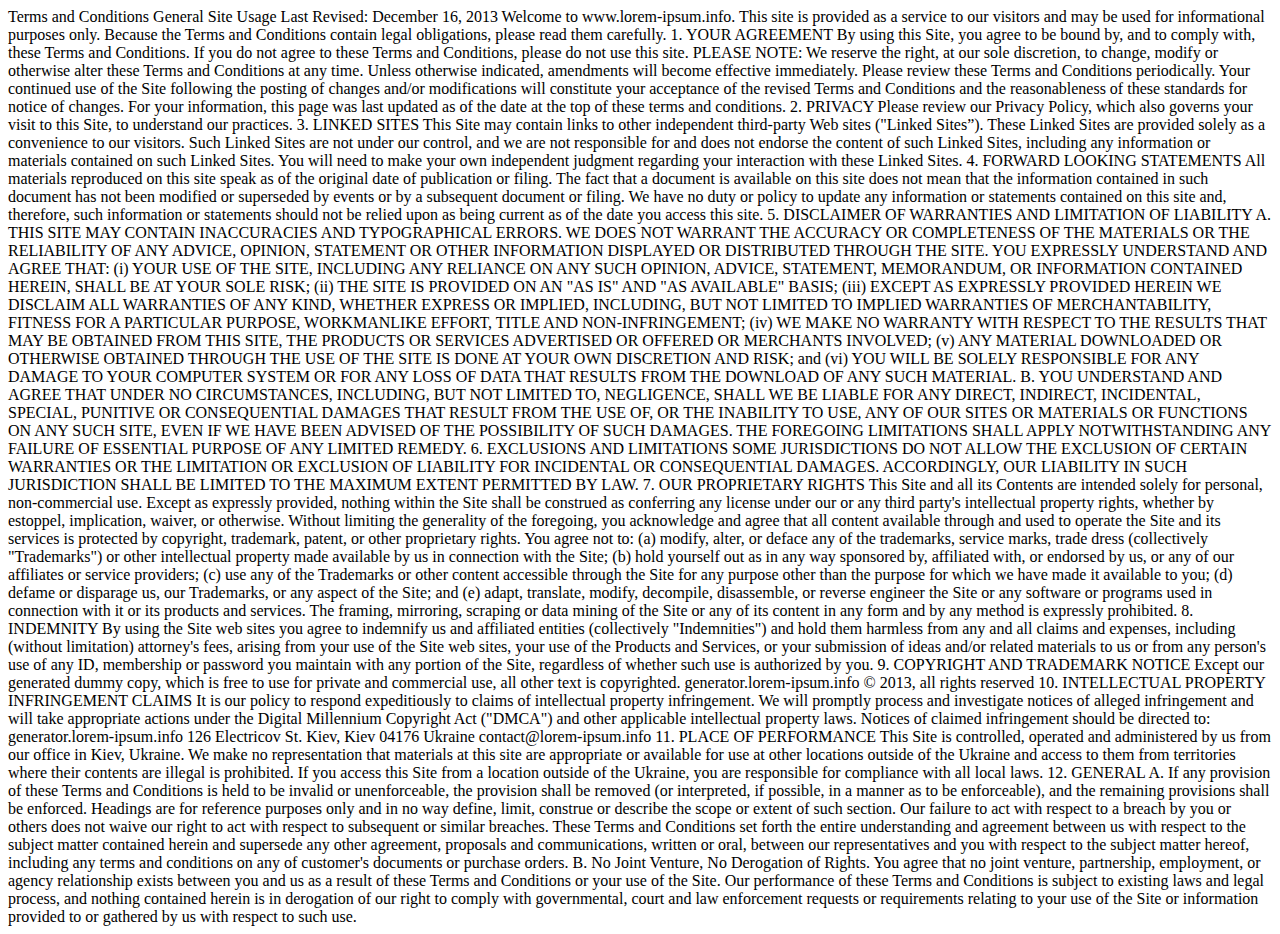
<file: ContactPage.html>
<!DOCTYPE html>
<html lang="en">
<head>
    <meta charset="UTF-8">
    <meta name="viewport" content="width=device-width, initial-scale=1.0">
    <title>Contact Us</title>
</head>
<body>
Terms and Conditions
General Site Usage
Last Revised: December 16, 2013

Welcome to www.lorem-ipsum.info. This site is provided as a service to our visitors and may be used for informational purposes only. Because the Terms and Conditions contain legal obligations, please read them carefully.

1. YOUR AGREEMENT
By using this Site, you agree to be bound by, and to comply with, these Terms and Conditions. If you do not agree to these Terms and Conditions, please do not use this site.

PLEASE NOTE: We reserve the right, at our sole discretion, to change, modify or otherwise alter these Terms and Conditions at any time. Unless otherwise indicated, amendments will become effective immediately. Please review these Terms and Conditions periodically. Your continued use of the Site following the posting of changes and/or modifications will constitute your acceptance of the revised Terms and Conditions and the reasonableness of these standards for notice of changes. For your information, this page was last updated as of the date at the top of these terms and conditions.
2. PRIVACY
Please review our Privacy Policy, which also governs your visit to this Site, to understand our practices.

3. LINKED SITES
This Site may contain links to other independent third-party Web sites ("Linked Sites”). These Linked Sites are provided solely as a convenience to our visitors. Such Linked Sites are not under our control, and we are not responsible for and does not endorse the content of such Linked Sites, including any information or materials contained on such Linked Sites. You will need to make your own independent judgment regarding your interaction with these Linked Sites.

4. FORWARD LOOKING STATEMENTS
All materials reproduced on this site speak as of the original date of publication or filing. The fact that a document is available on this site does not mean that the information contained in such document has not been modified or superseded by events or by a subsequent document or filing. We have no duty or policy to update any information or statements contained on this site and, therefore, such information or statements should not be relied upon as being current as of the date you access this site.

5. DISCLAIMER OF WARRANTIES AND LIMITATION OF LIABILITY
A. THIS SITE MAY CONTAIN INACCURACIES AND TYPOGRAPHICAL ERRORS. WE DOES NOT WARRANT THE ACCURACY OR COMPLETENESS OF THE MATERIALS OR THE RELIABILITY OF ANY ADVICE, OPINION, STATEMENT OR OTHER INFORMATION DISPLAYED OR DISTRIBUTED THROUGH THE SITE. YOU EXPRESSLY UNDERSTAND AND AGREE THAT: (i) YOUR USE OF THE SITE, INCLUDING ANY RELIANCE ON ANY SUCH OPINION, ADVICE, STATEMENT, MEMORANDUM, OR INFORMATION CONTAINED HEREIN, SHALL BE AT YOUR SOLE RISK; (ii) THE SITE IS PROVIDED ON AN "AS IS" AND "AS AVAILABLE" BASIS; (iii) EXCEPT AS EXPRESSLY PROVIDED HEREIN WE DISCLAIM ALL WARRANTIES OF ANY KIND, WHETHER EXPRESS OR IMPLIED, INCLUDING, BUT NOT LIMITED TO IMPLIED WARRANTIES OF MERCHANTABILITY, FITNESS FOR A PARTICULAR PURPOSE, WORKMANLIKE EFFORT, TITLE AND NON-INFRINGEMENT; (iv) WE MAKE NO WARRANTY WITH RESPECT TO THE RESULTS THAT MAY BE OBTAINED FROM THIS SITE, THE PRODUCTS OR SERVICES ADVERTISED OR OFFERED OR MERCHANTS INVOLVED; (v) ANY MATERIAL DOWNLOADED OR OTHERWISE OBTAINED THROUGH THE USE OF THE SITE IS DONE AT YOUR OWN DISCRETION AND RISK; and (vi) YOU WILL BE SOLELY RESPONSIBLE FOR ANY DAMAGE TO YOUR COMPUTER SYSTEM OR FOR ANY LOSS OF DATA THAT RESULTS FROM THE DOWNLOAD OF ANY SUCH MATERIAL.

B. YOU UNDERSTAND AND AGREE THAT UNDER NO CIRCUMSTANCES, INCLUDING, BUT NOT LIMITED TO, NEGLIGENCE, SHALL WE BE LIABLE FOR ANY DIRECT, INDIRECT, INCIDENTAL, SPECIAL, PUNITIVE OR CONSEQUENTIAL DAMAGES THAT RESULT FROM THE USE OF, OR THE INABILITY TO USE, ANY OF OUR SITES OR MATERIALS OR FUNCTIONS ON ANY SUCH SITE, EVEN IF WE HAVE BEEN ADVISED OF THE POSSIBILITY OF SUCH DAMAGES. THE FOREGOING LIMITATIONS SHALL APPLY NOTWITHSTANDING ANY FAILURE OF ESSENTIAL PURPOSE OF ANY LIMITED REMEDY.

6. EXCLUSIONS AND LIMITATIONS
SOME JURISDICTIONS DO NOT ALLOW THE EXCLUSION OF CERTAIN WARRANTIES OR THE LIMITATION OR EXCLUSION OF LIABILITY FOR INCIDENTAL OR CONSEQUENTIAL DAMAGES. ACCORDINGLY, OUR LIABILITY IN SUCH JURISDICTION SHALL BE LIMITED TO THE MAXIMUM EXTENT PERMITTED BY LAW.

7. OUR PROPRIETARY RIGHTS
This Site and all its Contents are intended solely for personal, non-commercial use. Except as expressly provided, nothing within the Site shall be construed as conferring any license under our or any third party's intellectual property rights, whether by estoppel, implication, waiver, or otherwise. Without limiting the generality of the foregoing, you acknowledge and agree that all content available through and used to operate the Site and its services is protected by copyright, trademark, patent, or other proprietary rights. You agree not to: (a) modify, alter, or deface any of the trademarks, service marks, trade dress (collectively "Trademarks") or other intellectual property made available by us in connection with the Site; (b) hold yourself out as in any way sponsored by, affiliated with, or endorsed by us, or any of our affiliates or service providers; (c) use any of the Trademarks or other content accessible through the Site for any purpose other than the purpose for which we have made it available to you; (d) defame or disparage us, our Trademarks, or any aspect of the Site; and (e) adapt, translate, modify, decompile, disassemble, or reverse engineer the Site or any software or programs used in connection with it or its products and services.

The framing, mirroring, scraping or data mining of the Site or any of its content in any form and by any method is expressly prohibited.

8. INDEMNITY
By using the Site web sites you agree to indemnify us and affiliated entities (collectively "Indemnities") and hold them harmless from any and all claims and expenses, including (without limitation) attorney's fees, arising from your use of the Site web sites, your use of the Products and Services, or your submission of ideas and/or related materials to us or from any person's use of any ID, membership or password you maintain with any portion of the Site, regardless of whether such use is authorized by you.

9. COPYRIGHT AND TRADEMARK NOTICE
Except our generated dummy copy, which is free to use for private and commercial use, all other text is copyrighted. generator.lorem-ipsum.info © 2013, all rights reserved

10. INTELLECTUAL PROPERTY INFRINGEMENT CLAIMS
It is our policy to respond expeditiously to claims of intellectual property infringement. We will promptly process and investigate notices of alleged infringement and will take appropriate actions under the Digital Millennium Copyright Act ("DMCA") and other applicable intellectual property laws. Notices of claimed infringement should be directed to:

generator.lorem-ipsum.info

126 Electricov St.

Kiev, Kiev 04176

Ukraine

contact@lorem-ipsum.info

11. PLACE OF PERFORMANCE
This Site is controlled, operated and administered by us from our office in Kiev, Ukraine. We make no representation that materials at this site are appropriate or available for use at other locations outside of the Ukraine and access to them from territories where their contents are illegal is prohibited. If you access this Site from a location outside of the Ukraine, you are responsible for compliance with all local laws.

12. GENERAL
A. If any provision of these Terms and Conditions is held to be invalid or unenforceable, the provision shall be removed (or interpreted, if possible, in a manner as to be enforceable), and the remaining provisions shall be enforced. Headings are for reference purposes only and in no way define, limit, construe or describe the scope or extent of such section. Our failure to act with respect to a breach by you or others does not waive our right to act with respect to subsequent or similar breaches. These Terms and Conditions set forth the entire understanding and agreement between us with respect to the subject matter contained herein and supersede any other agreement, proposals and communications, written or oral, between our representatives and you with respect to the subject matter hereof, including any terms and conditions on any of customer's documents or purchase orders.

B. No Joint Venture, No Derogation of Rights. You agree that no joint venture, partnership, employment, or agency relationship exists between you and us as a result of these Terms and Conditions or your use of the Site. Our performance of these Terms and Conditions is subject to existing laws and legal process, and nothing contained herein is in derogation of our right to comply with governmental, court and law enforcement requests or requirements relating to your use of the Site or information provided to or gathered by us with respect to such use.
</body>
</html>
</file>
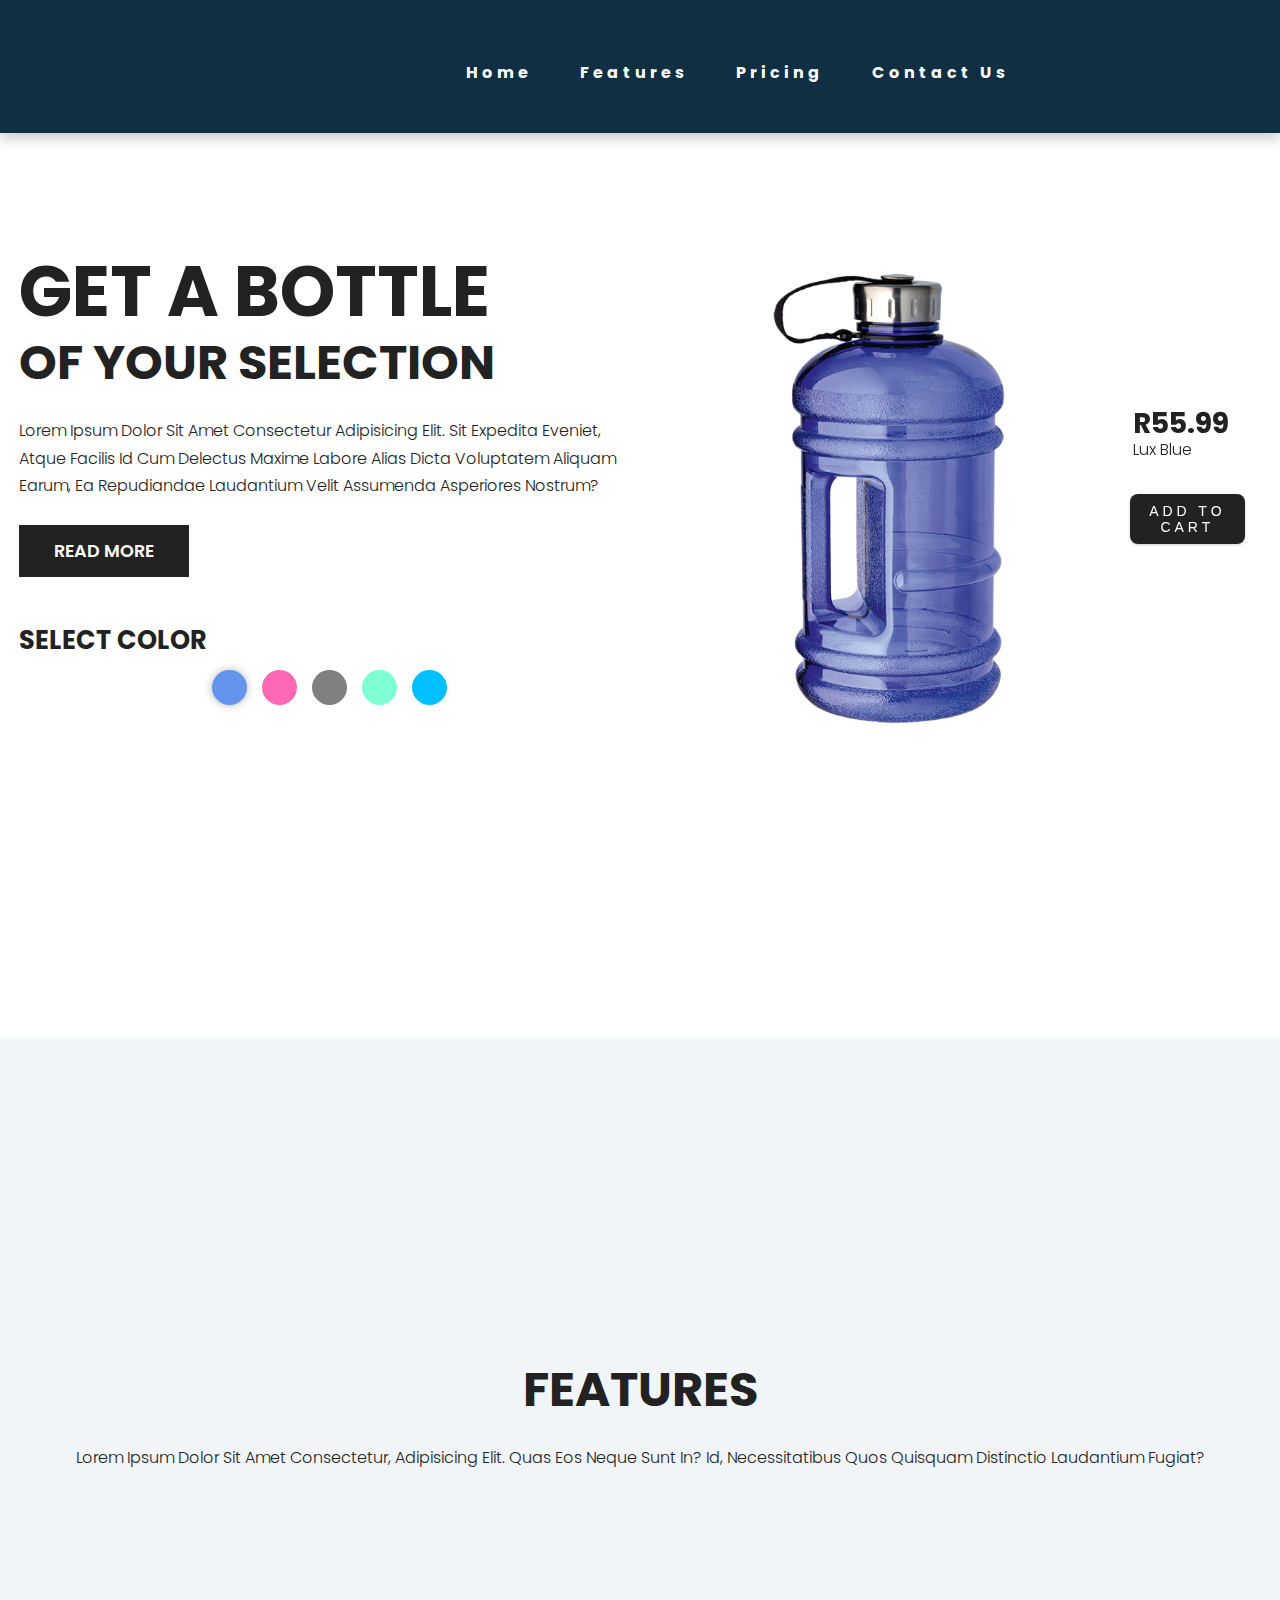
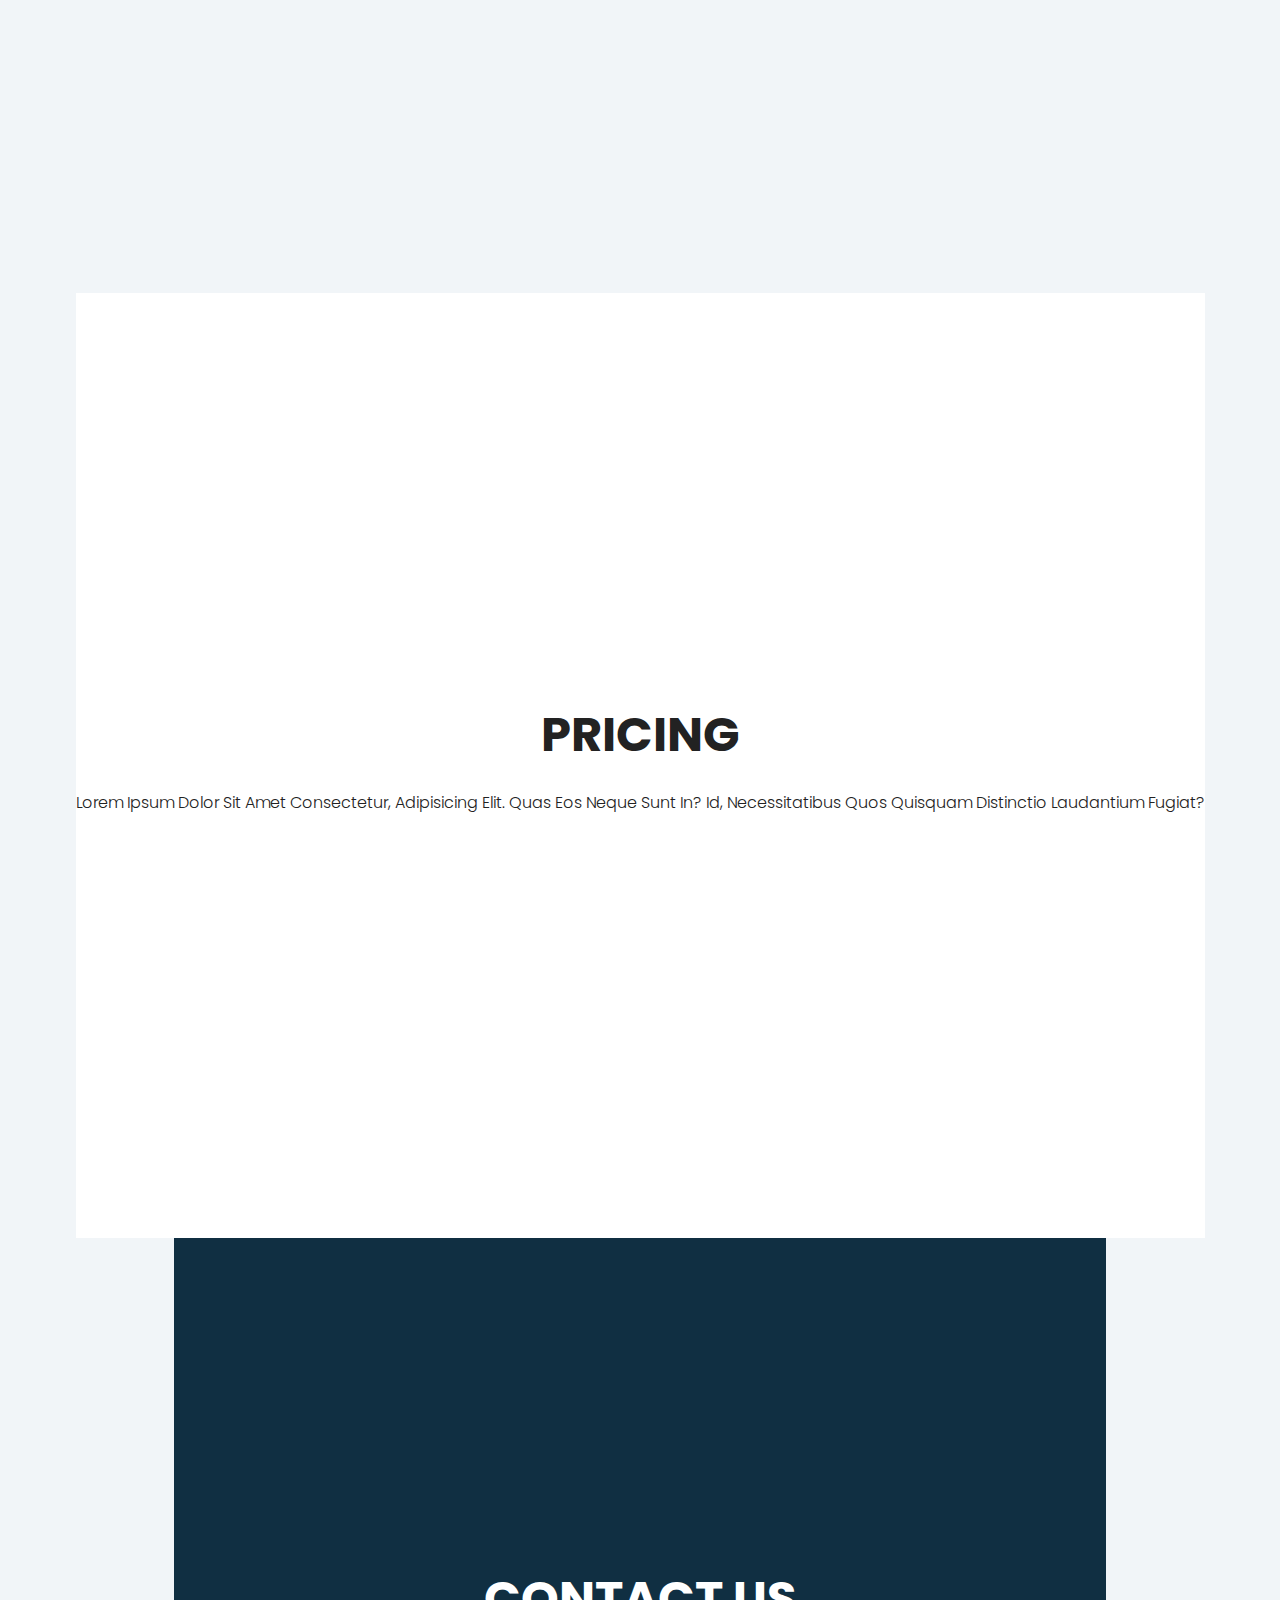
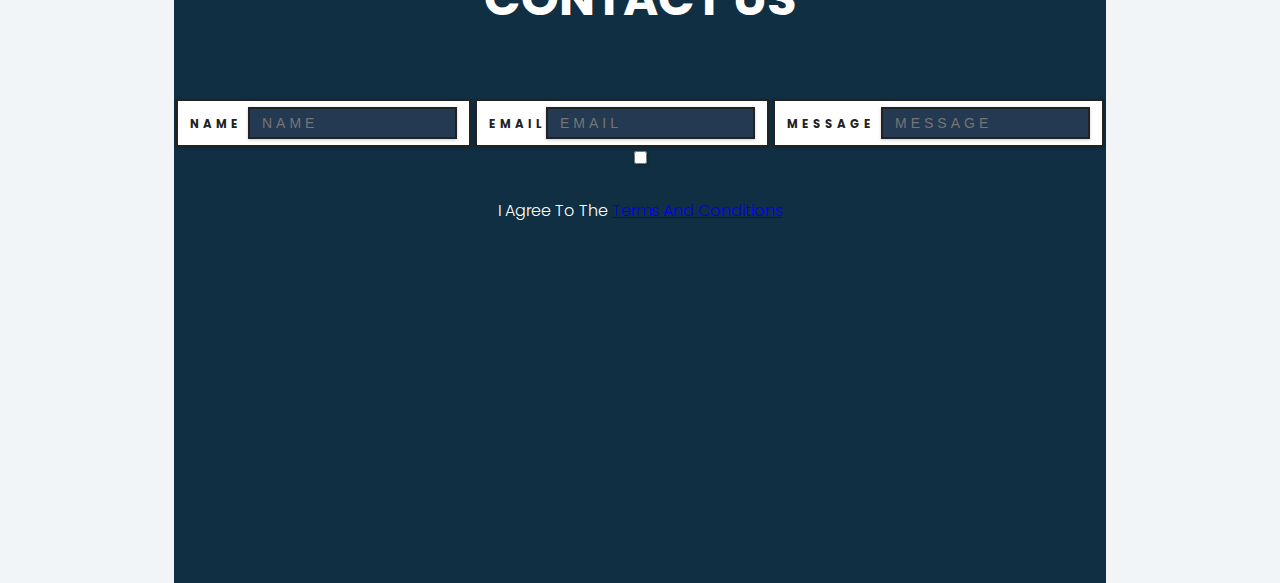
<file: index2.html>
<!DOCTYPE html>
<html>
  <head>
    <meta charset="utf-8">
    <meta http-equiv="X-UA-Compatible" content="IE=edge">
    <title>Product Page</title>
    <meta name="viewport" content="width=device-width, initial-scale=1">
    <link rel="stylesheet" href="Styles.css">
    <link
    rel="stylesheet"
    href="https://cdnjs.cloudflare.com/ajax/libs/font-awesome/5.14.0/css/all.min.css"
  />
  </head>
  <body>
  
    <header id="home" class="header">
      <section class = "banner-wrapper">
        <nav id="nav">
          <div class="nav-center" >
           <div class="nav-header">
             <button class="nav-toggle">
                 <i class="fas fa-bars"></i>
               </button>
             </div>
             <div class="links-container">
             <ul class="links">
                 <li>
                   <a href="#home" class="scroll-link">Home</a>
                 </li>
                 <li>
                     <a href="#features" class="scroll-link">Features</a>
                   </li>
                 <li>
                   <a href="#pricing" class="scroll-link">Pricing</a>
                 </li>
                 <li>
                   <a href="#contact" class="scroll-link">Contact Us</a>
                 </li>
               </ul>
             </div>
          </div>
          </nav>




          
        <div class = "banner-content">
          <!-- banner left -->
          <div class = "banner-left">
            <h2><span>get a Bottle</span> of your selection</h2>
            <p>Lorem ipsum dolor sit amet consectetur adipisicing elit. Sit expedita eveniet, atque facilis id cum delectus maxime labore alias dicta voluptatem aliquam earum, ea repudiandae laudantium velit assumenda asperiores nostrum?</p>
            <button type = "button">read more</button>

            <div class="color-content">
              <h3> Select Color</h3>
              <div class="color-groups">
                <div class="color color-darkblue active-color">
                </div>
                <div class="color color-pink"></div>
                <div class="color color-grey"></div>
                <div class="color color-olivegreen"></div>
                <div class="color color-lightblue"></div>
                
              </div>
            </div>
          </div>
        
          <div class="container-home">
          <!-- banner right -->
          <div class = "banner-left">
            <div class="">
               

          
      <img src="img/bottle_darkblue.png" alt="bottle_darkblue" id="" class="img">
            <!-- <h4 id="output" ><h4> -->
            <!-- <button  type="submit" id="" class="buy-btn"> BUY NOW </button> -->
            
     
 </div>
</div>

<div class = "">
<header class="">
  <div class="">
<div class="price-info">
   <h3>R55.99 </h3>
   <p class="" id="buyItems">Lux Blue</p>

   <!-- Model wrapper -->  

<button class="btn modal-btn price-info">
  Add to cart
</button>
</div>

<!-- modal overlay-->
<div class="modal-overlay"> 
<div class="modal-container banner-left" >
  <!-- modal -->
<h3>Add Item to Cart</h3>
<img src="img/bottle_darkblue.png" alt="bottle_darkblue" id="" class="img1">
<div class="banner-left">
 <div class="container-home">
  <h4 class="banner-content price">R55.99</h4>
<p class="banner-content" id="buyItems">LuxBlue</p>

<div class="wrapper">
  <span class="minus"><h3>-</h3> </span>
  <span class="num"><h3>1</h3></span>
  <span class="plus"><h3>+</h3></span>
  <button class="modal-btn btn inside" >
  Buy Now
</button>
</div>


</div>
</div>

<button class="close-btn-modal"><i class="fas fa-times"></i></button>
</div>
</div>
</div>  
</header>

</div>


</div>
      




      
      </section>




      
    
      <!-- Call to Action Water bottle purchase -->
      <section id="features" class="section banner-left">
        <div class="title">
  
        <h2 class="Big-heading"> Features</h2>
   
        <p>
          Lorem ipsum dolor sit amet consectetur, adipisicing elit. Quas eos
          neque sunt in? Id, necessitatibus quos quisquam distinctio
          laudantium fugiat?
        </p>
  
        </div>
      </section>
  
       <!-- Pricing -->
       <section id="pricing" class="section banner-left">
        <div class="title">
        <h2 class="Big-heading"> Pricing</h2>
  
  
        <p>
          Lorem ipsum dolor sit amet consectetur, adipisicing elit. Quas eos
          neque sunt in? Id, necessitatibus quos quisquam distinctio
          laudantium fugiat?
        </p>
      
      </div>
      </section>
  
    <!-- Footer -->
    <section id="contact" class=" banner-left">

      <div class="title">
    
     
      <h2>Contact Us</h2><br><br><br>
  
     <div class="btn1"><h5> Name <input type="text" placeholder="name" class="input"></input><br></h5></div>
     <div class="btn1"><h5> Email<input type="email" placeholder="email" class="input"> </input><br></h5></div> 
     <div class="btn1"><h5> Message <input type="text" placeholder="message" class="input"></input><br></h5></div> 
  
    <br><input type="checkbox"></input> <p>I agree to the <a href="ContactPage.html"> Terms and Conditions </a></p>
    
     
  
  
      </div>
  
  
 
  </section>
  
    
    <script src="app.js"></script>
    
  
    <script src="https://cdn.jsdelivr.net/npm/bootstrap@5.3.3/dist/js/bootstrap.bundle.min.js" integrity="sha384-YvpcrYf0tY3lHB60NNkmXc5s9fDVZLESaAA55NDzOxhy9GkcIdslK1eN7N6jIeHz" crossorigin="anonymous"></script>
  </body>
</html>
</file>
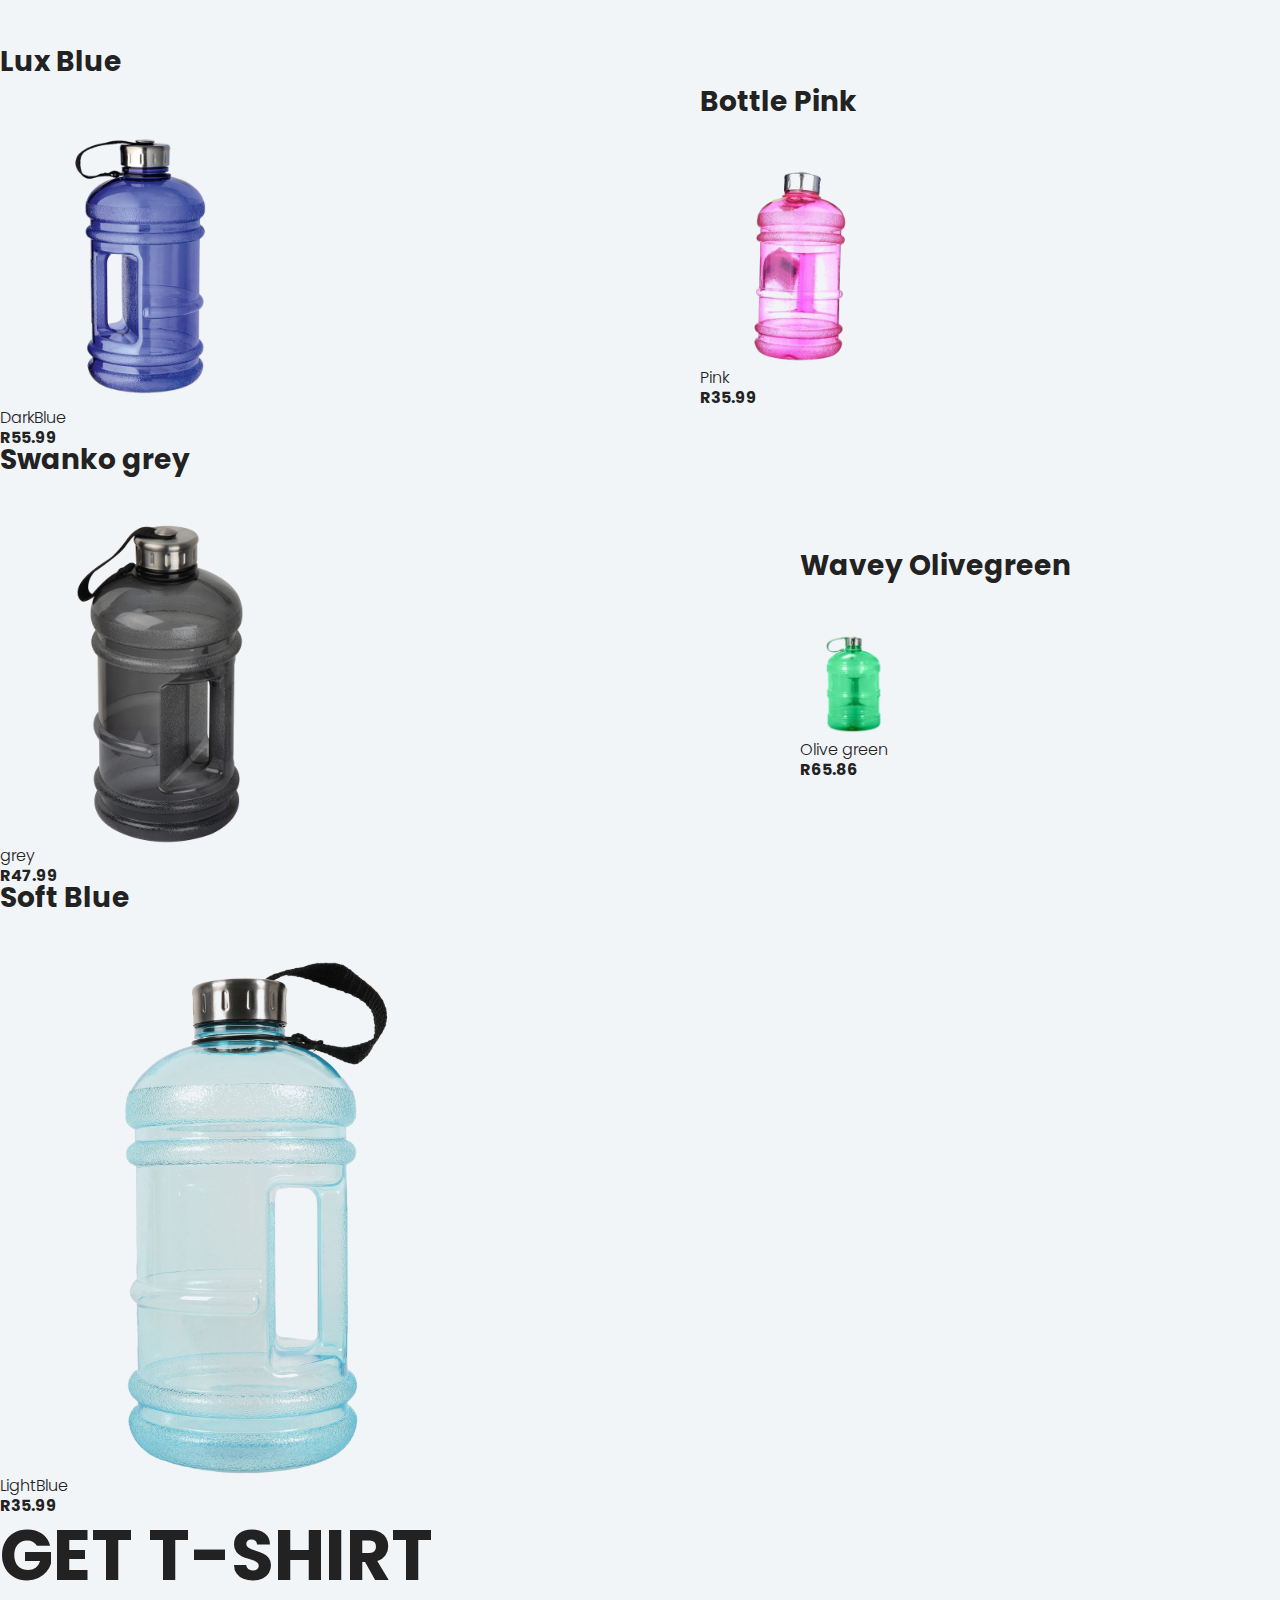
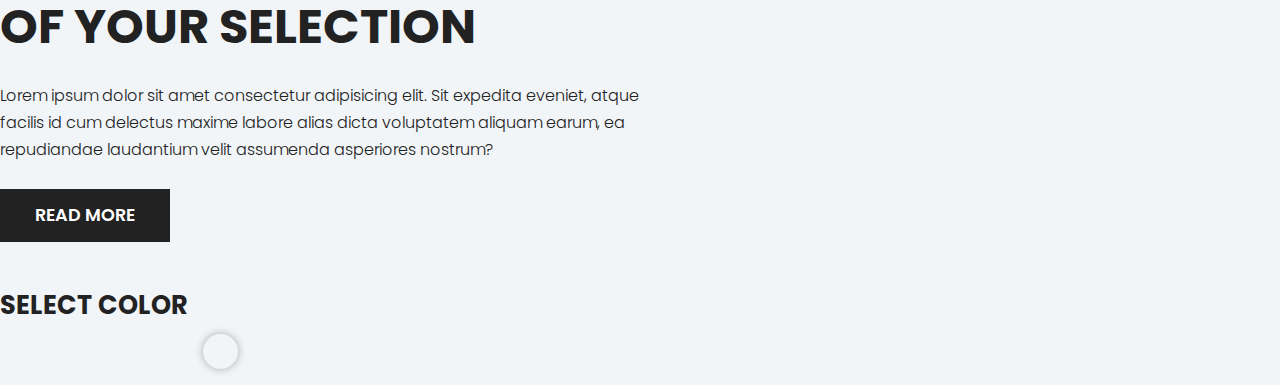
<file: Pricing.html>
<!DOCTYPE html>
<html lang="en">
<head>
    <meta charset="UTF-8">
    <meta name="viewport" content="width=device-width, initial-scale=1.0">
    <title>Pricing</title>
    <link rel="stylesheet" href="Styles.css">
    

</head>
<body>
    <div class="product-info">
<ul class="items">

<li>
    <h3 class="name"> Lux Blue</h3>
    <img src="img/bottle_darkblue.png" width="380px" class="img1" alt="bottle_darkblue">
    <p class="product" id="buyItems">DarkBlue</p>
    <h4 class="price">R55.99</h4>
</li>
<li>
    <h3 class="name"> Bottle Pink</h3>
    <img src="img/bottle_pink.png" width="380px" class="img1" alt="bottle_pink">
    <p class="product" id="buyItems">Pink</p>
    <h4 class="price">R35.99</h4>
</li>
<li>
    <h3 class="name"> Swanko grey</h3>
    <img src="img/bottle_grey.png" width="380px"class="img1" alt="bottle_grey">
    <p class="product" id="buyItems">grey</p>
    <h4 class="price">R47.99</h4>
</li>
<li>
    <h3 class="name"> Wavey Olivegreen</h3>
    <img src="img/bottle_olivegreen.png" width="380px" class="img1"  alt="bottle_olivegreen">
    <p class="product" id="buyItems">Olive green</p>
    <h4 class="price">R65.86</h4>
</li>
<li>
    <h3 class="name"> Soft Blue</h3>
    <img src="img/bottle_lightblue.png" width="380px" class="img1" alt="bottle_lightblue">
    <p class="product" id="buyItems">LightBlue</p>
    <h4 class="price">R35.99</h4>
</li>


</ul>
</div>

<div class = "banner-content">
          <!-- banner left -->
          <div class = "banner-left">
            <h2><span>get t-shirt</span> of your selection</h2>
            <p>Lorem ipsum dolor sit amet consectetur adipisicing elit. Sit expedita eveniet, atque facilis id cum delectus maxime labore alias dicta voluptatem aliquam earum, ea repudiandae laudantium velit assumenda asperiores nostrum?</p>
            <button type = "button">read more</button>

            <div class = "color-content">
              <h3>select color</h3>
              <div class = "color-groups">
                <div class = "color color-white active-color"></div>
                <div class = "color color-black"></div>
                <div class = "color color-yellow"></div>
                <div class = "color color-blue"></div>
                <div class = "color color-red"></div>
              </div>
            </div>
          </div>
        </div>
    
    <!-- <script>
    
    const elItem = document.querySelector('ul');
    fetch('./products.json')
    .then(res => res.json())
    .then(products => {
        products.forEach(post => {
            <li></li>
            elItem.insertAdjacentHTML('beforeend', `<li>${post.title}</li>`);
            
        });
    ;})
    </script> -->
    <script src="app.js"></script>
</body>
</html>
</file>
<file: Styles.css>
@import url('https://fonts.googleapis.com/css2?family=Poppins:wght@200;300;400;500;600;700;800;900&display=swap');
@import url("https://fonts.googleapis.com/css?family=Open+Sans|Roboto:400,700&display=swap");

/*Variable*/
:root {
    /* dark shades of primary color*/
    --clr-primary-1: hsl(205, 86%, 17%);
    --clr-primary-2: hsl(205, 77%, 27%);
    --clr-primary-3: hsl(205, 72%, 37%);
    --clr-primary-4: hsl(205, 63%, 48%);
  
    /* primary/main color */
    --clr-primary-5: #49a6e9;
  
    /* lighter shades of primary color */
    --clr-primary-6: hsl(205, 89%, 70%);
    --clr-primary-7: hsl(205, 90%, 76%);
    --clr-primary-8: hsl(205, 86%, 81%);
    --clr-primary-9: hsl(205, 90%, 88%);
    --clr-primary-10: hsl(205, 100%, 96%);
   /* darkest grey - used for headings */
   --clr-grey-1: hsl(209, 61%, 16%);
   --clr-grey-2: hsl(211, 39%, 23%);
   --clr-grey-3: hsl(209, 34%, 30%);
   --clr-grey-4: hsl(209, 28%, 39%);
   /* grey used for paragraphs */
   --clr-grey-5: hsl(210, 22%, 49%);
   --clr-grey-6: hsl(209, 23%, 60%);
   --clr-grey-7: hsl(211, 27%, 70%);
   --clr-grey-8: hsl(210, 31%, 80%);
   --clr-grey-9: hsl(212, 33%, 89%);
   --clr-grey-10: hsl(210, 36%, 96%);
   --clr-white: #fff;
   --clr-red-dark: hsl(360, 67%, 44%);
   --clr-red-light: hsl(360, 71%, 66%);
   --clr-green-dark: hsl(125, 67%, 44%);
   --clr-green-light: hsl(125, 71%, 66%);
   --clr-secondary: hsla(182, 63%, 54%);
   --ff-primary: "Roboto", sans-serif;
   --ff-secondary: "Open Sans", sans-serif;
      --clr-black: #222;
      --clr-grey-1: hsl(203, 61%, 16%);
      --max-width: 990px;
      --fixed-width: 620px;
      --min-width: 400px;
      --min-height: 200px;
      --max-height: 300px;
      --light-shadow: 0 6px 12px rgba(0, 0,0,0.2);
      --dark-shadow: 0 4px, 15px,rgba(0, 0, 0, 0.3);
      --spacing: 0.25rem;
      --transition: all 0.3s linear;
      --radius: 0.5rem;
  }
html  {
    scroll-behavior: smooth;
}
::after,
::before {
    margin: 0;
    padding: 0;
    box-sizing: border-box;
}

body {
    font-family: var(--ff-secondary);
    background: var(--clr-grey-10);
    color: var(--clr-grey-1);
    line-height: 1.5;
    font-size: 0.1rem;
}
*{
    padding: 0;
    margin: 0;
    box-sizing: border-box;
}
body{
    font-family: 'Poppins', sans-serif;
    font-weight: 300;
    font-size: 1.05rem;
    color: #222;
    padding-top: 3rem;
}
header{
    background: #f9f9f9;
}
.banner-image{
    width: 100%;
    display: block;
}

img{
    width: 80%;
    display: block;
}
.img1 {
    width: 40%;
    object-fit: cover;
    margin-top: 50px;
  
     
  
  }
  .img2{
    width: 50px;
    padding: 5px 5px auto;
  }

  /* Nav Section */

  nav{
    background: transparent;
  }
  .nav-header {
    padding: 20px 140px 20px;
  }
  .nav-center{
    width: 300vh;
    max-width: 1170px;
    font-size: 1.1;
    margin:1% 0 0 0;
    display: flex;
    align-items: center;
    justify-content: center;
    background: var(--clr-grey-1); 

  }
  .links{
      height: auto !important;
      display: flex; height: 0;
      overflow: hidden;
      transition: var(--transition);  

  }
  .links a {
    padding: 0;
    margin: 0 0.5rem;
    color: var(--clr-white);
    font-size: 1rem;
    text-transform:var(--transition);
    letter-spacing: var(--spacing);
    font-weight: bold;
    display: block;
    padding: 0.5rem 1rem;
    transition: var(--transition);
    text-decoration: none;
    
  }
  .links a:hover {
    padding: 0;
    background: transparent;
    background: var(--ff-primary);
    color: var(--clr-primary-5);
    padding-left: 1.5rem;
  }
#nav{
    position: fixed;
    top: 0;
    left: 0;
    width:100%;
    background: var(--clr-grey-1);
    box-shadow: var(--light-shadow); 

  }

.nav-toggle {
    font-size: 1.5rem;
    color: var(--clr-grey-1);
    background: transparent;
    border-color: transparent;

}

.show-links {
  height: 10rem;

}




 /* banner */

.container-home{
display: flex;


}
.header {
  min-height: 60vh;
  /*background: linear-gradient(rgba(63,  207, 2020, 0.7), rgba(0,0,0,0.2));*/
}
.container h1 {
  color: var(--clr-black);
  text-transform: uppercase;
}
.nav img{
    width: 34px;
    opacity: 0.85;
}

#home{
    height: 110vh;
    display: grid;
    place-items: center;

  }

.banner{
    min-height: 120vh;
    max-width: 1280px;
    margin: 0 auto;
    display: flex;
    padding: 1.6rem 1.2rem;
    place-items: center;
    text-align: center;
    letter-spacing: var(--spacing);
    justify-content: stretch;
   
   } 
.banner-wrapper{
    max-width: 1280px;
    margin: 0 auto;
    padding: 1.6rem 1.2rem;
    display: flex;
    flex-direction: column;
    justify-content: stretch;
    min-height: 100vh;
}
.nav{
    width: 100%;
    display: flex;
    align-items: center;
    justify-content: space-between;
}
.navbar-brand{
    display: flex;
    align-items: center;
    text-decoration: none;
}
.navbar-brand span{
    margin-left: 0.4rem;
    color: #222;
    font-weight: 700;
    font-size: 2rem;
}


.banner-content{
    flex: 1;
    display: grid;
    grid-template-columns: repeat(2, 1fr);
    align-content: center;
    justify-content: center;
}

.price-info{
  position:absolute;
  top: 80;
  left: 60;
  width: 30%;
  margin-top: 10rem;
  margin-left:-10%;
  justify-content: center;
}
.price-info button{
  background: #222;
  border: none;
  margin-left:-0.8%;
}
.price-info button:hover{
  background: #fff;
  color: #222;
  border-color: #222;
}
.modal-btn{
  position: absolute;
  left: -100;
  margin-left: 80%;
  justify-content: center;
  height: 50px;
}
.inside {
  position: absolute;
  left: 90%;
  margin-left: -5%;
  margin-bottom: 15px;
  width: 10px;
  height: 50px;
 
}

.wrapper{
  display: flex;
  margin-top: 0.8rem;
  width: 180px;
  height: 50px;
  
  background: black;
  color: white;
  border-radius: 20px;
  justify-content: space-evenly;
  align-items: center;
  content: initial;
}

.wrapper span{
 
  text-align: center;
  font-size: 1px;
  font-weight: 600;
  cursor: pointer;

}

.num{
  font-size: 2px;
  width: 80px;
  border-right:  2px solid rgba(255, 255, 255, 0.753);
  border-left: 2px solid rgba(255, 255, 255, 0.753);
  pointer-events: none;
}


.banner-left h2{
    font-size: 3rem;
    text-transform: uppercase;
    line-height: 1.2;
}
.banner-left span{
    display: block;
    font-size: 4.4rem;
}
.banner-left p{
    margin: 1.6rem 0;
    line-height: 1.7;
}
.banner-left button{
    background: #222;
    border: none;
    color: #fff;
    font-size: 1.1rem;
    font-family: inherit;
    font-weight: 600;
    text-transform: uppercase;
    padding: 0.65rem 2rem;
    border: 3px solid #222;
    cursor: pointer;
    transition: all 0.5s ease;
    -webkit-transition: all 0.5s ease;
    -moz-transition: all 0.5s ease;
    -ms-transition: all 0.5s ease;
    -o-transition: all 0.5s ease;
}
.banner-left button:hover{
    background: #fff;
    color: #222;
    border-color: #222;
}
.banner-left button:focus{
    outline: 0;
}
.color-content{
    margin-top: 3.2rem;
}
.color-content h3{
    text-transform: uppercase;
    font-size: 1.6rem;
}
.color{
    width: 35px;
    height: 35px;
    background: none;
    border-radius: 50%;
    -webkit-border-radius: 50%;
    -moz-border-radius: 50%;
    -ms-border-radius: 50%;
    -o-border-radius: 50%;
    margin-right: 12px;
    cursor: pointer;
    transition: all 0.5s ease;
    -webkit-transition: all 0.5s ease;
    -moz-transition: all 0.5s ease;
    -ms-transition: all 0.5s ease;
    -o-transition: all 0.5s ease;
}
.color-grey{
    background-color: var(--clr-grey-5);
  }
  .color-lightblue{
  background-color:deepskyblue;
  }
  .color-pink{
  background-color: hotpink;
  }
  .color-darkblue{
    background-color:cornflowerblue;
    }
    .color-olivegreen{
      background-color: aquamarine;
      }
.color-{
    background-color: #ededed;
}
.color:hover{
    box-shadow: 0 0 8px 0 rgba(0, 0, 0, 0.3);
}
.active-color{
    box-shadow: 0 0 8px 0 rgba(0, 0, 0, 0.3);
}
.color-groups{
    padding: 1rem 0;
    display: flex;
}
#features,
#pricing,
#contact {
  height: 105vh;
  display: grid;
  place-items: center;
  text-align: center;
}


.container {
    padding: 5rem 0;
}
.section-center {
    height: inherit;
     margin: 0 auto;
     max-height: 470px;
 
   }
   main {
     min-height: 200vh;
     display: grid;
     place-items: center;
 
   }
   section {
    padding-top: 1rem;
     text-transform: capitalize;
     margin:auto;
 
   }

   .product-box{
    display: flex;
    flex-direction: column;
    width: 300px;
    padding: 15px;
    border: 1px, solid rgba(0,0,0,0.08);
    border-radius: 10px;
    margin: 0px 20px;
  
  }
  .p-img-container{
    width: 100%;
    height: 100%;
    display: flex;
    overflow: hidden;
  
  }
  
  .p-img a,
  .p-img{
    width: 100%;
    height: 100%;
    display: flex;
  }
  
  .p-img a img{
    width: 100%;
    height: 100%;
    object-position: center;
    object-fit: center;
  }
  .p-box-text{
    margin-top: 5px;
    width: 100%;
  
  }
.items {
  display: flex;
  justify-content: flex-start;
  align-items: center;
  flex-wrap: wrap;

}
  
.product-colors{
    display: flex;
    justify-content: flex-start;
    align-items: center;
    flex-wrap: wrap;
  }
  
  .product-colors span{
    color: var(--clr-grey-5);
    font-size: 0.9rem;
    margin: 5px 0;
  
  }
  
  .product-title{
    color: var(--clr-grey-3);
    font-weight: 600;
    display: flex;
    text-decoration: none;
    transition: all ease 0.2s;
  }
  
  .product-title:hover{
    color: var(--clr-grey-5);
    opacity: 0.7;
    transition: all ease 0.3s;
  
  }
  .price-buy .p-price{
    font-size: 1.3rem;
    color: var(--clr-primary-2);
    font-weight: 700;
  
  }
  
#home{
    background: var(--clr-white);
  
  }
    #pricing{
      background: var(--clr-white);
  
    }
  
    /* #contact{
      place-items: center;
      text-align: center;
      color: #fff;
      background: var(--clr-grey-1);
      padding:0 2px 2px 2px;
  
    } */
   footer {
      color: var(--ff-secondary);
  
    }
    .color-content h3{
        text-transform: uppercase;
        font-size: 1.6rem;
      
      } 
      .color{
        width: 35px;
        height:35px;
        background: none;
        -webkit-border-radius: 50%;
        -moz-border-radius: 50%;
        -ms-border-radius: 50%;
        -o-border-radius: 50%;
        margin-right: 15px;
        cursor: pointer;
        transition: all 0.3s ease;
        -webkit-transition: all 0.3s ease;
       -moz-transition: all 0.3s ease;
       -ms-transition: all 0.3s ease;
       -o-transition: all 0.3s ease;
      
      }
      .color:hover{
        box-shadow: 0 0 8px 0 rgba(0, 0, 0, 0.3);
      }
      .color-grey{
        background-color: grey;
      }
      .color-lightblue{
      background-color:deepskyblue;
      }
      .color-pink{
      background-color: hotpink;
      }
      .color-darkblue{
        background-color:cornflowerblue;
        }
        .color-olivegreen{
          background-color: aquamarine;
          }
          
      .active-color{
          box-shadow: 0 0 8px 0 rgba(0, 0, 0, 0.3);
      }
      
      .color-groups{
        padding: 1rem 0;
        display: flex;
      }
        
      #home{
        background: var(--clr-white);
      
      }
        #pricing{
          background: var(--clr-white);
      
        }
      
        #contact{
          place-items: center;
          text-align: center;
          color: #fff;
          background: var(--clr-grey-1);
          padding:0 2px 2px 2px;
      
        }
        
 

       footer {
          color: var(--ff-secondary);
      
        }

/* Media Queries */
@media screen and (max-width: 992px){
    .navbar{
        padding-bottom: 3rem;
    }
    .banner-content{
        grid-template-columns: 100%;
        text-align: center;
       
    }
    .banner{
        padding-top: 3rem;
    }
    .banner-left h2{
        font-size: 2rem;
    }
    .banner-left span{
        font-size: 2.8rem;
    }
    .color-groups{
        display: flex;
        justify-content: center;
    }
    .color:last-child{
        margin-right: 0;
    }
}


@media screen and (min-height: 300px){
    h1 {
      font-size: 4rem;
    }
    h2 {
      font-size: 2.5rem;
    }
    h3 {
      font-size: 1.75rem;
    }
    h4 {
      font-size: 1rem;
    }
    body {
      font-size: 1rem;
    }
  
      h1,
      h2,
      h3,
      h4 {
        line-height: 1;
      }
     
      .nav-center  {
        background: var(--clr-white);
        padding: 1 rem 1.1rem;
    }
    .nav-header {
      display:flex;
      align-items: center;
      justify-content: space-between;
      padding: 20px 40px 20px 120px;
    }
    }
  
  ul {
      list-style-type: none;
    }

    @media screen and (min-width: 992px) {
        .nav-toggle{
          padding-bottom: 3rem;
        }
        .section-center {
          grid-template-columns: 100%;
          width: 95vh;
        }
        .banner {
          font-size: 2rem;
        }
        .color-groups{
          display: flex;
          justify-content: center;
        }
        .color:last-child{
          margin-right: 0;
        }
       
      }
    
      
      
        @media screen and(min-width: 500px){
          .container {
            min-width: 40rem;
          }
          h1 {
            font-size: 4rem;
          }
          h2 {
            font-size: 2.5rem;
          }
          h3 {
            font-size: 1.75rem;
          }
          h4 {
            font-size: 1rem;
          }
          body {
            font-size: 1rem;
          }
          h1,
          h2,
          h3,
          h4 {
            line-height: 1;
          }
        
      
      ul {
          list-style-type: none;
        }
         
        nav{
          background: transparent;
        }
        .nav-center{
          width: 10vw;
          max-width: 270px;
          font-size: 1.1;
          margin:1% 1 0 0;
          display: flex;
          align-items: center;
          justify-content: space-between;
        }
        .nav-header {
          display: flex;
          align-items: center;
          justify-content: space-between;
          padding: 0 ;
        }
        .nav-toggle{
          display: none;
        }
        .links{
            height: auto !important;
            display: flex;
        }
        .links a {
          padding: 0;
          margin: 0 0.1 0;
        }
        .links a:hover {
          padding: 0;
          background: transparent;
        }
    
          }
      
      

          #home{
  background: var(--clr-white);

}
  #pricing{
    background: var(--clr-white);

  }

  /* #contact{
    place-items: center;
    text-align: center;
    color: #fff;
    background: var(--clr-grey-1);
    padding:0 2px 2px 2px;

  } */
 footer {
    color: var(--ff-secondary);

  }




  
  /* Nav Section */

  nav{
    background: transparent;
   
  }
  .nav-header {
    padding: 20px 140px 20px;
    
  }
  .nav-center{
    width: 300vh;
    max-width: 1170px;
    font-size: 1.1;
    margin:1% 0 0 0;
    display: flex;
    align-items: center;
    justify-content: center;
    background: var(--clr-grey-1); 
    

  }





.btn {
  text-transform: uppercase;
  background: var(--clr-black);
  color: var(--clr-white);
  padding: 0.375rem 0.75rem;
  letter-spacing: var(--spacing);
  display: inline-block;
  transition: var(--transition);
  font-size: 0.875rem;
  border: 2px solid var(--clr-black);
  cursor: pointer;
  box-shadow: 0 1px 3px rgba(0, 0, 0, 0.2);
  border-radius: var(--radius);

}
.btn1{
  text-transform: uppercase;
  background: var(--clr-white);
  color: var(--clr-black);
  padding: 0.375rem 0.75rem;
  letter-spacing: var(--spacing);
  display: inline-block;
  transition: var(--transition);
  font-size: 0.875rem;
  border: 2px solid var(--clr-black);
  cursor: pointer;
  box-shadow: 0 1px 3px rgba(0, 0, 0, 0.2);

}
input{
  text-transform: uppercase;
  background: var(--clr-grey-2);
  color: var(--clr-white);
  padding: 0.375rem 0.75rem;
  letter-spacing: var(--spacing);
  display: inline-block;
  transition: var(--transition);
  font-size: 0.875rem;
  border: 2px solid var(--clr-black);
  cursor: pointer;
  box-shadow: 0 1px 3px rgba(0, 0, 0, 0.2);

}

.modal-btn {
  margin-top: 2rem;
  background: var(--clr-primary-5);
  border-color: var(--clr-primary-5);
  color: var(--clr-white);
}
.modal-btn:hover {
  background: transparent;
  color: var(--clr-primary-5);
}
.modal-overlay {
  position: fixed;
  top: 0;
  left: 0;
  width: 100%;
  height: 100%;
  background: rgba(73, 166, 233, 0.5);
  display: grid;
  place-items: center;
  transition: var(--transition);
  visibility: hidden;
  z-index: -10;
}
/* OPEN/CLOSE MODAL */
.open-modal {
  visibility: visible;
  z-index: 10;
}
.modal-container {
  background: var(--clr-white);
  border-radius: var(--radius);
  width: 90vw;
  height: 60vh;
  max-width: var(--fixed-width);
  text-align: center;
  display: grid;
  place-items: center;
  position: relative;
}
.close-btn-modal {
  position: absolute;
  top: 1rem;
  right: 1rem;
  font-size: 2rem;
  background: transparent;
  border-color: transparent;
  color: var(--clr-red-dark);
  cursor: pointer;
  transition: var(--transition);
}

.close-btn-modal:hover {
  color: var(--clr-red-light);
  transform: scale(1.3);
}

  @keyframes bounce {
    0% {
      transform: scale(1);
    }
    50% {
      transform: scale(1.5);
    }
    100% {
      transform: scale(1);
    }
  }

/*
=============== 
Sidebar
===============
*/
.sidebar-toggle {
  position: fixed;
  top: 2rem;
  right: 3rem;
  font-size: 2rem;
  background: transparent;
  border-color: transparent;
  color: var(--clr-primary-5);
  transition: var(--transition);
  cursor: pointer;
  animation: bounce 2s ease-in-out infinite;
}
.sidebar-toggle:hover {
  color: var(--clr-primary-7);
}
@keyframes bounce {
  0% {
    transform: scale(1);
  }
  50% {
    transform: scale(1.5);
  }
  100% {
    transform: scale(1);
  }
}

.sidebar-header {
  display: flex;
  justify-content: space-between;
  align-items: center;
  padding: 1rem 1.5rem;
}
.close-btn1 {
  font-size: 1.75rem;
  background: transparent;
  border-color: transparent;
  color: var(--clr-primary-5);
  transition: var(--transition);
  cursor: pointer;
  color: var(--clr-red-dark);
}
.close-btn1:hover {
  color: var(--clr-red-light);
  transform: rotate(360deg);
}
.sidebar {
  position: fixed;
  top: 0;
  left: 0;
  width: 100%;
  height: 100%;
  background: var(--clr-white);
  display: grid;
  grid-template-rows: auto 1fr auto;
  row-gap: 1rem;
  box-shadow: var(--clr-red-dark);
  transition: var(--transition);
  transform: translate(-100%);
}
.show-sidebar {
  transform: translate(0);
}
@media screen and (min-width: 700px) {
  .sidebar {
    width: 400px;
  }
}
</file>
